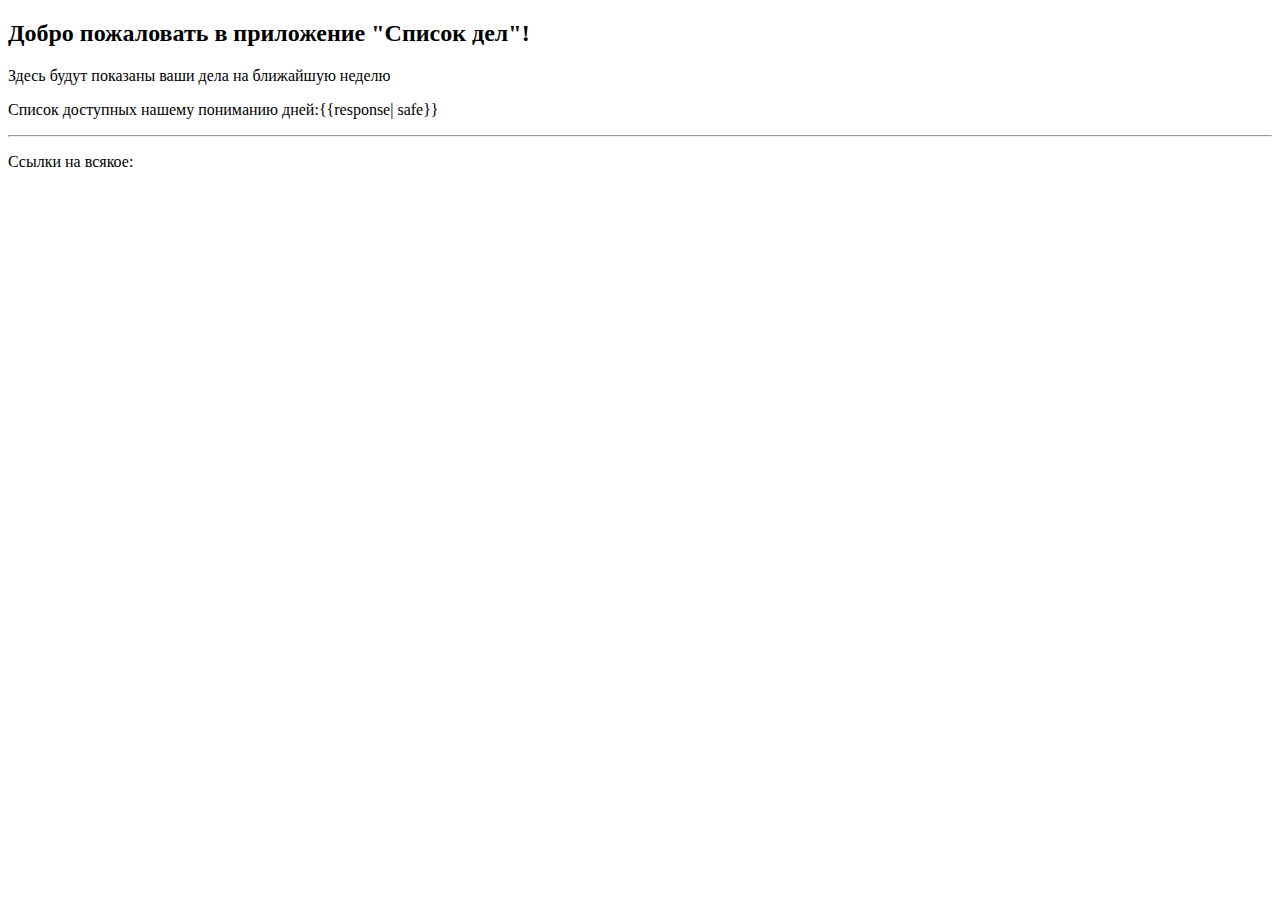
<file: week_days/templates/week_days/greeting.html>
<!DOCTYPE html>
<html lang="en">
<head>
    <meta charset="UTF-8">
    <title>Greeting</title>
</head>
<body>
<h2>Добро пожаловать в приложение "Список дел"!</h2>
<p>Здесь будут показаны ваши дела на ближайшую неделю</p>
<p>Список доступных нашему пониманию дней:{{response| safe}}</p>
<hr>
<p>Ссылки на всякое:</p>
</body>
</html>
</file>
